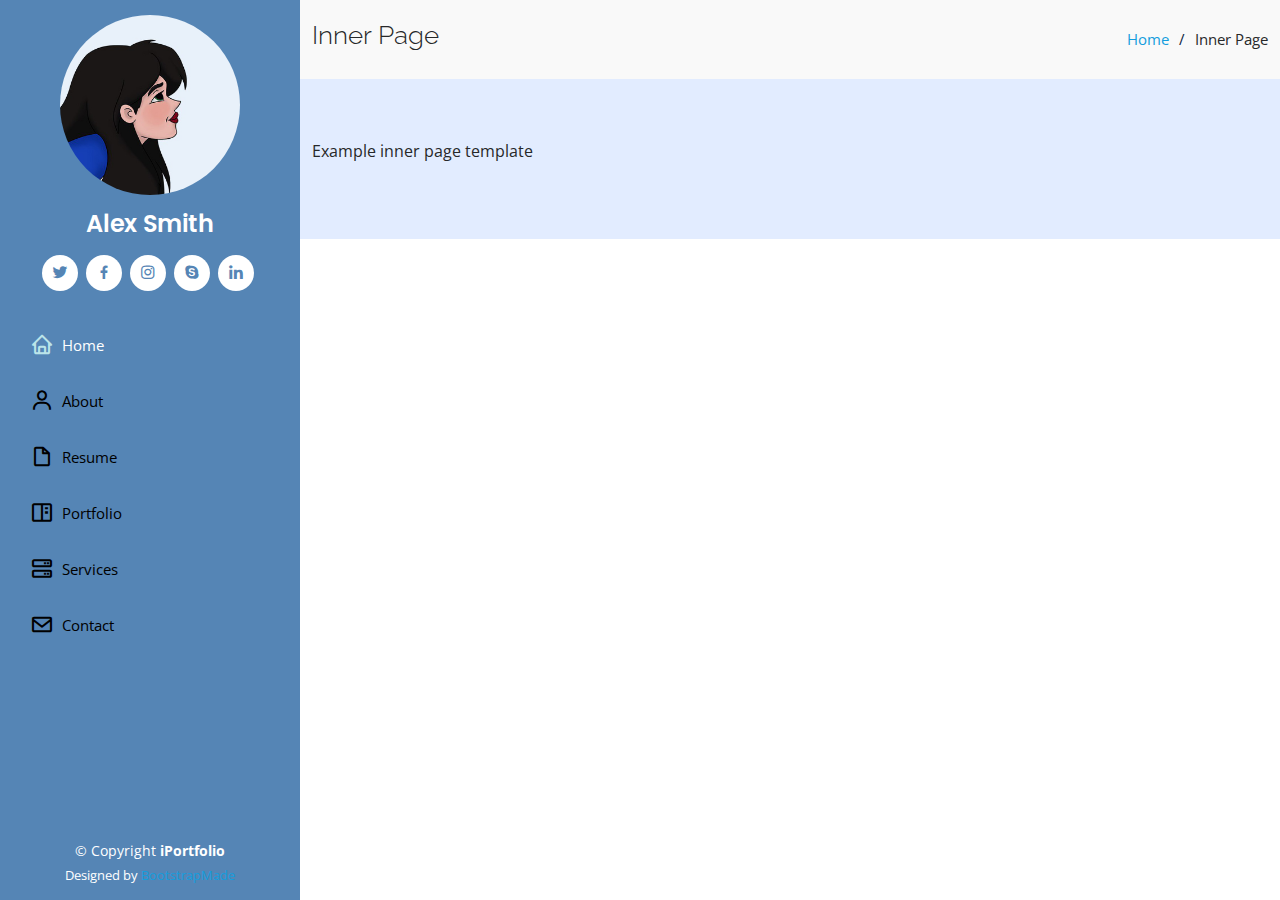
<file: inner-page.html>
<!DOCTYPE html>
<html lang="en">

<head>
  <meta charset="utf-8">
  <meta content="width=device-width, initial-scale=1.0" name="viewport">

  <title>Inner Page - iPortfolio Bootstrap Template</title>
  <meta content="" name="description">
  <meta content="" name="keywords">

  <!-- Favicons -->
  <link href="assets/img/favicon.png" rel="icon">
  <link href="assets/img/apple-touch-icon.png" rel="apple-touch-icon">

  <!-- Google Fonts -->
  <link href="https://fonts.googleapis.com/css?family=Open+Sans:300,300i,400,400i,600,600i,700,700i|Raleway:300,300i,400,400i,500,500i,600,600i,700,700i|Poppins:300,300i,400,400i,500,500i,600,600i,700,700i" rel="stylesheet">

  <!-- Vendor CSS Files -->
  <link href="assets/vendor/aos/aos.css" rel="stylesheet">
  <link href="assets/vendor/bootstrap/css/bootstrap.min.css" rel="stylesheet">
  <link href="assets/vendor/bootstrap-icons/bootstrap-icons.css" rel="stylesheet">
  <link href="assets/vendor/boxicons/css/boxicons.min.css" rel="stylesheet">
  <link href="assets/vendor/glightbox/css/glightbox.min.css" rel="stylesheet">
  <link href="assets/vendor/swiper/swiper-bundle.min.css" rel="stylesheet">

  <!-- Template Main CSS File -->
  <link href="assets/css/style.css" rel="stylesheet">

  <!-- =======================================================
  * Template Name: iPortfolio
  * Updated: Mar 10 2023 with Bootstrap v5.2.3
  * Template URL: https://bootstrapmade.com/iportfolio-bootstrap-portfolio-websites-template/
  * Author: BootstrapMade.com
  * License: https://bootstrapmade.com/license/
  ======================================================== -->
</head>

<body>

  <!-- ======= Mobile nav toggle button ======= -->
  <i class="bi bi-list mobile-nav-toggle d-xl-none"></i>

  <!-- ======= Header ======= -->
  <header id="header">
    <div class="d-flex flex-column">

      <div class="profile">
        <img src="assets/img/profile-img.jpeg" alt="" class="img-fluid rounded-circle">
        <h1 class="text-light"><a href="index.html">Alex Smith</a></h1>
        <div class="social-links mt-3 text-center">
          <!-- TODO: move social links in array to populate dinamically -->
          <a href="#" class="twitter"><i class="bx bxl-twitter"></i></a>
          <a href="#" class="facebook"><i class="bx bxl-facebook"></i></a>
          <a href="#" class="instagram"><i class="bx bxl-instagram"></i></a>
          <a href="#" class="google-plus"><i class="bx bxl-skype"></i></a>
          <a href="#" class="linkedin"><i class="bx bxl-linkedin"></i></a>
        </div>
      </div>

      <nav id="navbar" class="nav-menu navbar">
        <ul>
          <li><a href="#hero" class="nav-link scrollto active"><i class="bx bx-home"></i> <span>Home</span></a></li>
          <li><a href="#about" class="nav-link scrollto"><i class="bx bx-user"></i> <span>About</span></a></li>
          <li><a href="#resume" class="nav-link scrollto"><i class="bx bx-file-blank"></i> <span>Resume</span></a></li>
          <li><a href="#portfolio" class="nav-link scrollto"><i class="bx bx-book-content"></i> <span>Portfolio</span></a></li>
          <li><a href="#services" class="nav-link scrollto"><i class="bx bx-server"></i> <span>Services</span></a></li>
          <li><a href="#contact" class="nav-link scrollto"><i class="bx bx-envelope"></i> <span>Contact</span></a></li>
        </ul>
      </nav><!-- .nav-menu -->
    </div>
  </header><!-- End Header -->

  <main id="main">

    <!-- ======= Breadcrumbs ======= -->
    <section class="breadcrumbs">
      <div class="container">

        <div class="d-flex justify-content-between align-items-center">
          <h2>Inner Page</h2>
          <ol>
            <li><a href="index.html">Home</a></li>
            <li>Inner Page</li>
          </ol>
        </div>

      </div>
    </section><!-- End Breadcrumbs -->

    <section class="inner-page">
      <div class="container">
        <p>
          Example inner page template
        </p>
      </div>
    </section>

  </main><!-- End #main -->

  <!-- ======= Footer ======= -->
  <footer id="footer">
    <div class="container">
      <div class="copyright">
        &copy; Copyright <strong><span>iPortfolio</span></strong>
      </div>
      <div class="credits">
        <!-- All the links in the footer should remain intact. -->
        <!-- You can delete the links only if you purchased the pro version. -->
        <!-- Licensing information: https://bootstrapmade.com/license/ -->
        <!-- Purchase the pro version with working PHP/AJAX contact form: https://bootstrapmade.com/iportfolio-bootstrap-portfolio-websites-template/ -->
        Designed by <a href="https://bootstrapmade.com/">BootstrapMade</a>
      </div>
    </div>
  </footer><!-- End  Footer -->

  <a href="#" class="back-to-top d-flex align-items-center justify-content-center"><i class="bi bi-arrow-up-short"></i></a>

  <!-- Vendor JS Files -->
  <script src="assets/vendor/purecounter/purecounter_vanilla.js"></script>
  <script src="assets/vendor/aos/aos.js"></script>
  <script src="assets/vendor/bootstrap/js/bootstrap.bundle.min.js"></script>
  <script src="assets/vendor/glightbox/js/glightbox.min.js"></script>
  <script src="assets/vendor/isotope-layout/isotope.pkgd.min.js"></script>
  <script src="assets/vendor/swiper/swiper-bundle.min.js"></script>
  <script src="assets/vendor/typed.js/typed.min.js"></script>
  <script src="assets/vendor/waypoints/noframework.waypoints.js"></script>
  <script src="assets/vendor/php-email-form/validate.js"></script>

  <!-- Template Main JS File -->
  <script src="assets/js/main.js"></script>
</body>

</html>
</file>
<file: assets/css/style.css>
/**
* Template Name: iPortfolio
* Updated: Mar 10 2023 with Bootstrap v5.2.3
* Template URL: https://bootstrapmade.com/iportfolio-bootstrap-portfolio-websites-template/
* Author: BootstrapMade.com
* License: https://bootstrapmade.com/license/
*/

/*--------------------------------------------------------------
# General
--------------------------------------------------------------*/
body {
  font-family: "Open Sans", sans-serif;
  color: #272829;
}

a {
  color: #149ddd;
  text-decoration: none;
}

a:hover {
  color: #bbe4e9;
  text-decoration: none;
}

h1,
h2,
h3,
h4,
h5,
h6 {
  font-family: "Raleway", sans-serif;
}

/*--------------------------------------------------------------
# Back to top button
--------------------------------------------------------------*/
.back-to-top {
  position: fixed;
  visibility: hidden;
  opacity: 0;
  right: 15px;
  bottom: 15px;
  z-index: 996;
  background: #579dce;
  width: 40px;
  height: 40px;
  border-radius: 50px;
  transition: all 0.4s;
}

.back-to-top i {
  font-size: 28px;
  color: #fff;
  line-height: 0;
}

.back-to-top:hover {
  background: #bbe4e9;
  color: #fff;
}

.back-to-top.active {
  visibility: visible;
  opacity: 1;
}

/*--------------------------------------------------------------
# Header
--------------------------------------------------------------*/
#header {
  position: fixed;
  top: 0;
  left: 0;
  bottom: 0;
  width: 300px;
  transition: all ease-in-out 0.5s;
  z-index: 9997;
  transition: all 0.5s;
  padding: 0 15px;
  background: #5585b5;
  overflow-y: auto;
}

#header .profile img {
  margin: 15px auto;
  display: block;
  width: 180px;
}

#header .profile h1 {
  font-size: 24px;
  margin: 0;
  padding: 0;
  font-weight: 600;
  -moz-text-align-last: center;
  text-align-last: center;
  font-family: "Poppins", sans-serif;
}

#header .profile h1 a,
#header .profile h1 a:hover {
  color: #fff;
  text-decoration: none;
}

#header .profile .social-links a {
  font-size: 18px;
  display: inline-block;
  background: #fff;
  color: #5585b5;
  line-height: 1;
  padding: 8px 0;
  margin-right: 4px;
  border-radius: 50%;
  text-align: center;
  width: 36px;
  height: 36px;
  transition: 0.3s;
}

#header .profile .social-links a:hover {
  background: #bbe4e9;
  color: #fff;
  text-decoration: none;
}

#main {
  margin-left: 300px;
}

@media (max-width: 1199px) {
  #header {
    left: -300px;
  }

  #main {
    margin-left: 0;
  }
}

/*--------------------------------------------------------------
# Navigation Menu
--------------------------------------------------------------*/
/* Desktop Navigation */
.nav-menu {
  padding: 30px 0 0 0;
}

.nav-menu * {
  margin: 0;
  padding: 0;
  list-style: none;
}

.nav-menu>ul>li {
  position: relative;
  white-space: nowrap;
}

.nav-menu a,
.nav-menu a:focus {
  display: flex;
  align-items: center;
  color: #000000;
  padding: 12px 15px;
  margin-bottom: 8px;
  transition: 0.3s;
  font-size: 15px;
}

.nav-menu a i,
.nav-menu a:focus i {
  font-size: 24px;
  padding-right: 8px;
  color: #000000;
}

.nav-menu a:hover,
.nav-menu .active,
.nav-menu .active:focus,
.nav-menu li:hover>a {
  text-decoration: none;
  color: #fff;
}

.nav-menu a:hover i,
.nav-menu .active i,
.nav-menu .active:focus i,
.nav-menu li:hover>a i {
  color: #bbe4e9;
}

/* Mobile Navigation */
.mobile-nav-toggle {
  position: fixed;
  right: 15px;
  top: 15px;
  z-index: 9998;
  border: 0;
  font-size: 24px;
  transition: all 0.4s;
  outline: none !important;
  background-color: #579DCE;
  color: #fff;
  width: 40px;
  height: 40px;
  display: inline-flex;
  align-items: center;
  justify-content: center;
  line-height: 0;
  border-radius: 50px;
  cursor: pointer;
}

.mobile-nav-active {
  overflow: hidden;
}

.mobile-nav-active #header {
  left: 0;
}

/*--------------------------------------------------------------
# Hero Section
--------------------------------------------------------------*/
#hero {
  width: 100%;
  height: 100vh;
  /* background: url("../img/hero-bg.jpg") top center; */
  background-size: cover;
  background-image: linear-gradient(rgba(26, 0, 139, 0.225), rgba(12, 3, 51, 0.2));
  overflow: hidden;
  background:rgba(0, 0, 0, 0.1);
}

#hero:before {
  content: "";
  background: rgba(5, 13, 24, 0.3);
  position: absolute;
  bottom: 0;
  top: 0;
  left: 0;
  right: 0;
  z-index: 1;
}

#hero video {
  position: fixed;
  top: 0;
  left: 0;
  z-index: -1;
  object-fit: fill;
  overflow: hidden;
  /* max-width: 100%; */
  max-height: 100vh;
}

@media(min-aspect-ratio: 16/9) {
  #hero video {
    width: 100vw;
    height: auto;
  }
}

@media(max-aspect-ratio: 16/9) {
  #hero video {
    width: auto;
    height: 100vh;
    object-fit: cover;
  }
}

 @media screen and (orientation: landscape) {
   #rotate-device-warning {
     display: none;
    color: white;
   }
 }

 @media screen and (orientation: portrait) {
   #rotate-device-warning {
    display: block;
    color: white;
    font-size: 14px;
   }
 }

#hero .hero-container {
  position: relative;
  z-index: 2;
  min-width: 300px;
}

#hero h1 {
  margin: 0 0 10px 0;
  font-size: 64px;
  font-weight: 700;
  line-height: 56px;
  color: #fff;
}

#hero p {
  color: #fff;
  margin-bottom: 50px;
  font-size: 26px;
  font-family: "Poppins", sans-serif;
}

#hero p span {
  color: #fff;
  padding-bottom: 4px;
  letter-spacing: 1px;
  border-bottom: 3px solid #149ddd;
}

@media (min-width: 1024px) {
  #hero {
    background-attachment: fixed;
  }
}

@media (max-width: 768px) {
  #hero h1 {
    font-size: 28px;
    line-height: 36px;
  }

  #hero h2 {
    font-size: 18px;
    line-height: 24px;
    margin-bottom: 30px;
  }
}

/*--------------------------------------------------------------
# Sections General
--------------------------------------------------------------*/
section {
  padding: 60px 0;
  overflow: hidden;
  background: #e2ecff;
}

.section-bg {
  background: #ffffff;
}

.section-title {
  padding-bottom: 30px;
}

.section-title h2 {
  font-size: 32px;
  font-weight: bold;
  margin-bottom: 20px;
  padding-bottom: 20px;
  position: relative;
  color: #173b6c;
}

.section-title h2::after {
  content: "";
  position: absolute;
  display: block;
  width: 50px;
  height: 3px;
  background: #149ddd;
  bottom: 0;
  left: 0;
}

.section-title p {
  margin-bottom: 0;
}

/*--------------------------------------------------------------
# Show Reel
--------------------------------------------------------------*/
#showreel video {
  width: 100%;
  height: auto;
}
/*--------------------------------------------------------------
# About
--------------------------------------------------------------*/
.about .content h3 {
  font-weight: 700;
  font-size: 26px;
  color: #173b6c;
}

.about .content ul {
  list-style: none;
  padding: 0;
}

.about .content ul li {
  margin-bottom: 20px;
  display: flex;
  align-items: center;
}

.about .content ul strong {
  margin-right: 10px;
}

.about .content ul i {
  font-size: 16px;
  margin-right: 5px;
  color: #149ddd;
  line-height: 0;
}

.about .content p:last-child {
  margin-bottom: 0;
}

/*--------------------------------------------------------------
# Facts
--------------------------------------------------------------*/
.facts {
  padding-bottom: 30px;
}

.facts .count-box {
  padding: 30px;
  width: 100%;
}

.facts .count-box i {
  display: block;
  font-size: 44px;
  color: #149ddd;
  float: left;
  line-height: 0;
}

.facts .count-box span {
  font-size: 48px;
  line-height: 40px;
  display: block;
  font-weight: 700;
  color: #050d18;
  margin-left: 60px;
}

.facts .count-box p {
  padding: 15px 0 0 0;
  margin: 0 0 0 60px;
  font-family: "Raleway", sans-serif;
  font-size: 14px;
  color: #122f57;
}

.facts .count-box a {
  font-weight: 600;
  display: block;
  margin-top: 20px;
  color: #122f57;
  font-size: 15px;
  font-family: "Poppins", sans-serif;
  transition: ease-in-out 0.3s;
}

.facts .count-box a:hover {
  color: #1f5297;
}

/*--------------------------------------------------------------
# Software
--------------------------------------------------------------*/
#softwares img {
  max-height: 5rem;
  width: auto;
  margin: 1rem;
}

/* .skills .progress {
  height: 60px;
  display: block;
  background: none;
  border-radius: 0;
}

.skills .progress .skill {
  padding: 0;
  margin: 0 0 6px 0;
  text-transform: uppercase;
  display: block;
  font-weight: 600;
  font-family: "Poppins", sans-serif;
  color: #050d18;
}

.skills .progress .skill .val {
  float: right;
  font-style: normal;
}

.skills .progress-bar-wrap {
  background: #dce8f8;
  height: 10px;
}

.skills .progress-bar {
  width: 1px;
  height: 10px;
  transition: 0.9s;
  background-color: #149ddd;
} */

/*--------------------------------------------------------------
# Resume
--------------------------------------------------------------*/

.resume .column {
  float: left;
  width: 50%;
}

.resume .resume-title {
  font-size: 26px;
  font-weight: 700;
  margin-top: 20px;
  margin-bottom: 20px;
  color: #050d18;
}

.resume .resume-item {
  padding: 0 0 20px 20px;
  margin-top: -2px;
  border-left: 2px solid #1f5297;
  position: relative;
}

.resume .resume-item h4 {
  line-height: 18px;
  font-size: 18px;
  font-weight: 600;
  text-transform: uppercase;
  font-family: "Poppins", sans-serif;
  color: #050d18;
  margin-bottom: 10px;
}

.resume .resume-item h5 {
  font-size: 16px;
  background: #e4edf9;
  padding: 5px 15px;
  display: inline-block;
  font-weight: 600;
  margin-bottom: 10px;
}

.resume .resume-item ul {
  padding-left: 20px;
}

.resume .resume-item ul li {
  padding-bottom: 10px;
}

.resume .resume-item:last-child {
  padding-bottom: 0;
}

.resume .resume-item::before {
  content: "";
  position: absolute;
  width: 16px;
  height: 16px;
  border-radius: 50px;
  left: -9px;
  top: 0;
  background: #fff;
  border: 2px solid #1f5297;
}

/*--------------------------------------------------------------
# Portfolio
--------------------------------------------------------------*/
.portfolio .portfolio-item {
  margin-bottom: 30px;
}

.portfolio #portfolio-flters {
  padding: 0;
  margin: 0 auto 35px auto;
  list-style: none;
  text-align: center;
  background: #fff;
  border-radius: 50px;
  padding: 2px 15px;
}

.portfolio #portfolio-flters li {
  cursor: pointer;
  display: inline-block;
  padding: 10px 15px 8px 15px;
  font-size: 14px;
  font-weight: 600;
  line-height: 1;
  text-transform: uppercase;
  color: #272829;
  margin-bottom: 5px;
  transition: all 0.3s ease-in-out;
}

.portfolio #portfolio-flters li:hover,
.portfolio #portfolio-flters li.filter-active {
  color: #149ddd;
}

.portfolio #portfolio-flters li:last-child {
  margin-right: 0;
}

.portfolio .portfolio-wrap {
  transition: 0.3s;
  position: relative;
  overflow: hidden;
  z-index: 1;
}

.portfolio .portfolio-wrap::before {
  content: "";
  background: rgba(255, 255, 255, 0.5);
  position: absolute;
  left: 0;
  right: 0;
  top: 0;
  bottom: 0;
  transition: all ease-in-out 0.3s;
  z-index: 2;
  opacity: 0;
}

.portfolio .portfolio-wrap .portfolio-links {
  opacity: 1;
  left: 0;
  right: 0;
  bottom: -60px;
  z-index: 3;
  position: absolute;
  transition: all ease-in-out 0.3s;
  display: flex;
  justify-content: center;
}

.portfolio .portfolio-wrap .portfolio-links a {
  color: #fff;
  font-size: 28px;
  text-align: center;
  background: rgba(20, 157, 221, 0.75);
  transition: 0.3s;
  width: 100%;
}

.portfolio .portfolio-wrap .portfolio-links a:hover {
  background: rgba(20, 157, 221, 0.95);
}

.portfolio .portfolio-wrap .portfolio-links a+a {
  border-left: 1px solid #37b3ed;
}

.portfolio .portfolio-wrap:hover::before {
  top: 0;
  left: 0;
  right: 0;
  bottom: 0;
  opacity: 1;
}

.portfolio .portfolio-wrap:hover .portfolio-links {
  opacity: 1;
  bottom: 0;
}

.portfolio .portfolio-wrap .portfolio-title {
  opacity: 1;
  left: 0;
  right: 0;
  top: -60px;
  z-index: 3;
  position: absolute;
  transition: all ease-in-out 0.3s;
  display: flex;
  justify-content: center;
}
.portfolio .portfolio-wrap .portfolio-title h6 {
  color: #fff;
  font-size: 22px;
  text-align: center;
  background: rgba(20, 157, 221, 0.75);
  transition: 0.3s;
  width: 100%;
  padding: 8px 0;
}

.portfolio .portfolio-wrap .portfolio-title h6:hover {
  background: rgba(20, 157, 221, 0.95);
}

.portfolio .portfolio-wrap:hover .portfolio-title {
  opacity: 1;
  top: 0;
}
/*--------------------------------------------------------------
# Portfolio Details
--------------------------------------------------------------*/
.portfolio-details {
  padding-top: 40px;
}

.portfolio-details .portfolio-details-slider img {
  width: 100%;
}

.portfolio-details .portfolio-details-slider .swiper-pagination {
  margin-top: 20px;
  position: relative;
}

.portfolio-details .portfolio-details-slider .swiper-pagination .swiper-pagination-bullet {
  width: 12px;
  height: 12px;
  background-color: #fff;
  opacity: 1;
  border: 1px solid #149ddd;
}

.portfolio-details .portfolio-details-slider .swiper-pagination .swiper-pagination-bullet-active {
  background-color: #149ddd;
}

.portfolio-details .portfolio-info {
  padding: 30px;
  box-shadow: 0px 0 30px rgba(5, 13, 24, 0.08);
}

.portfolio-details .portfolio-info h3 {
  font-size: 22px;
  font-weight: 700;
  margin-bottom: 20px;
  padding-bottom: 20px;
  border-bottom: 1px solid #eee;
}

.portfolio-details .portfolio-info ul {
  list-style: none;
  padding: 0;
  font-size: 15px;
}

.portfolio-details .portfolio-info ul li+li {
  margin-top: 10px;
}

.portfolio-details .portfolio-description {
  padding-top: 30px;
}

.portfolio-details .portfolio-description h2 {
  font-size: 26px;
  font-weight: 700;
  margin-bottom: 20px;
}

.portfolio-details .portfolio-description p {
  padding: 0;
}

/*--------------------------------------------------------------
# Services
--------------------------------------------------------------*/
.services .icon-box {
  margin-bottom: 20px;
}

.services .icon {
  float: left;
  display: flex;
  align-items: center;
  justify-content: center;
  width: 54px;
  height: 54px;
  background: #149ddd;
  border-radius: 50%;
  transition: 0.5s;
  border: 1px solid #149ddd;
}

.services .icon i {
  color: #fff;
  font-size: 24px;
  line-height: 0;
}

.services .icon-box:hover .icon {
  background: #fff;
}

.services .icon-box:hover .icon i {
  color: #149ddd;
}

.services .title {
  margin-left: 80px;
  font-weight: 700;
  margin-bottom: 15px;
  font-size: 18px;
}

.services .title a {
  color: #343a40;
}

.services .title a:hover {
  color: #149ddd;
}

.services .description {
  margin-left: 80px;
  line-height: 24px;
  font-size: 14px;
}

/*--------------------------------------------------------------
# Testimonials
--------------------------------------------------------------*/
.testimonials .testimonials-carousel,
.testimonials .testimonials-slider {
  overflow: hidden;
}

.testimonials .testimonial-item {
  box-sizing: content-box;
  text-align: center;
  min-height: 320px;
}

.testimonials .testimonial-item .testimonial-img {
  width: 90px;
  border-radius: 50%;
  margin: 0 auto;
}

.testimonials .testimonial-item h3 {
  font-size: 18px;
  font-weight: bold;
  margin: 10px 0 5px 0;
  color: #111;
}

.testimonials .testimonial-item h4 {
  font-size: 14px;
  color: #999;
  margin: 0;
}

.testimonials .testimonial-item .quote-icon-left,
.testimonials .testimonial-item .quote-icon-right {
  color: #c3e8fa;
  font-size: 26px;
}

.testimonials .testimonial-item .quote-icon-left {
  display: inline-block;
  left: -5px;
  position: relative;
}

.testimonials .testimonial-item .quote-icon-right {
  display: inline-block;
  right: -5px;
  position: relative;
  top: 10px;
}

.testimonials .testimonial-item p {
  font-style: italic;
  margin: 0 15px 15px 15px;
  padding: 20px;
  background: #fff;
  position: relative;
  margin-bottom: 35px;
  border-radius: 6px;
  box-shadow: 0px 2px 15px rgba(0, 0, 0, 0.1);
}

.testimonials .testimonial-item p::after {
  content: "";
  width: 0;
  height: 0;
  border-top: 20px solid #fff;
  border-right: 20px solid transparent;
  border-left: 20px solid transparent;
  position: absolute;
  bottom: -20px;
  left: calc(50% - 20px);
}

.testimonials .swiper-pagination {
  margin-top: 20px;
  position: relative;
}

.testimonials .swiper-pagination .swiper-pagination-bullet {
  width: 12px;
  height: 12px;
  background-color: #fff;
  opacity: 1;
  border: 1px solid #149ddd;
}

.testimonials .swiper-pagination .swiper-pagination-bullet-active {
  background-color: #149ddd;
}

/*--------------------------------------------------------------
# Contact
--------------------------------------------------------------*/
.contact {
  padding-bottom: 130px;
}

.contact .info {
  padding: 30px;
  background: #fff;
  width: 100%;
  box-shadow: 0 0 24px 0 rgba(0, 0, 0, 0.12);
}

.contact .info i {
  font-size: 20px;
  color: #149ddd;
  float: left;
  width: 44px;
  height: 44px;
  background: #dff3fc;
  display: flex;
  justify-content: center;
  align-items: center;
  border-radius: 50px;
  transition: all 0.3s ease-in-out;
}

.contact .info h4 {
  padding: 0 0 0 60px;
  font-size: 22px;
  font-weight: 600;
  margin-bottom: 5px;
  color: #050d18;
}

.contact .info p {
  padding: 0 0 10px 60px;
  margin-bottom: 20px;
  font-size: 14px;
  color: #173b6c;
}

.contact .info .email p {
  padding-top: 5px;
}

.contact .social-links {
  width: 100%;
  display: flex;
  justify-content: center;
  align-items: center;
  flex-wrap: wrap;
}

.contact .social-links a {
  font-size: 20px;
  display: inline-block;
  background: #173b6c;
  color: #fff;
  line-height: 1;
  padding: 10px 0;
  border-radius: 50%;
  text-align: center;
  width: 40px;
  height: 40px;
  transition: 0.3s;
  margin: 6px;
}

.contact .social-links a:hover {
  background: #bbe4e9;
  color: #fff;
}

.contact .info .email:hover i,
.contact .info .address:hover i,
.contact .info .phone:hover i {
  background: #bbe4e9;
  color: #fff;
}

.contact .php-email-form {
  width: 100%;
  padding: 30px;
  background: #fff;
  box-shadow: 0 0 24px 0 rgba(0, 0, 0, 0.12);
}

.contact .php-email-form .form-group {
  padding-bottom: 8px;
}

.contact .php-email-form .validate {
  display: none;
  color: red;
  margin: 0 0 15px 0;
  font-weight: 400;
  font-size: 13px;
}

.contact .php-email-form .error-message {
  display: none;
  color: #fff;
  background: #ed3c0d;
  text-align: left;
  padding: 15px;
  font-weight: 600;
}

.contact .php-email-form .error-message br+br {
  margin-top: 25px;
}

.contact .php-email-form .sent-message {
  display: none;
  color: #fff;
  background: #18d26e;
  text-align: center;
  padding: 15px;
  font-weight: 600;
}

.contact .php-email-form .loading {
  display: none;
  background: #fff;
  text-align: center;
  padding: 15px;
}

.contact .php-email-form .loading:before {
  content: "";
  display: inline-block;
  border-radius: 50%;
  width: 24px;
  height: 24px;
  margin: 0 10px -6px 0;
  border: 3px solid #18d26e;
  border-top-color: #eee;
  animation: animate-loading 1s linear infinite;
}

.contact .php-email-form .form-group {
  margin-bottom: 15px;
}

.contact .php-email-form label {
  padding-bottom: 8px;
}

.contact .php-email-form input,
.contact .php-email-form textarea {
  border-radius: 0;
  box-shadow: none;
  font-size: 14px;
}

.contact .php-email-form input {
  height: 44px;
}

.contact .php-email-form textarea {
  padding: 10px 15px;
}

.contact .php-email-form button[type=submit] {
  background: #149ddd;
  border: 0;
  padding: 10px 24px;
  color: #fff;
  transition: 0.4s;
  border-radius: 4px;
}

.contact .php-email-form button[type=submit]:hover {
  background: #bbe4e9;
}

@keyframes animate-loading {
  0% {
    transform: rotate(0deg);
  }

  100% {
    transform: rotate(360deg);
  }
}

/*--------------------------------------------------------------
# Breadcrumbs
--------------------------------------------------------------*/
.breadcrumbs {
  padding: 20px 0;
  background: #f9f9f9;
}

.breadcrumbs h2 {
  font-size: 26px;
  font-weight: 300;
}

.breadcrumbs ol {
  display: flex;
  flex-wrap: wrap;
  list-style: none;
  padding: 0;
  margin: 0;
  font-size: 15px;
}

.breadcrumbs ol li+li {
  padding-left: 10px;
}

.breadcrumbs ol li+li::before {
  display: inline-block;
  padding-right: 10px;
  color: #0e2442;
  content: "/";
}

@media (max-width: 768px) {
  .breadcrumbs .d-flex {
    display: block !important;
  }

  .breadcrumbs ol {
    display: block;
  }

  .breadcrumbs ol li {
    display: inline-block;
  }
}

/*--------------------------------------------------------------
# Footer
--------------------------------------------------------------*/
#footer {
  padding: 15px;
  color: #fff;
  font-size: 14px;
  position: fixed;
  left: 0;
  bottom: 0;
  width: 300px;
  z-index: 9999;
  background: #5585b5;
}

#footer .copyright {
  text-align: center;
}

#footer .credits {
  padding-top: 5px;
  text-align: center;
  font-size: 13px;
  color: #fff;
}

@media (max-width: 1199px) {
  #footer {
    position: static;
    width: auto;
    padding-right: 20px 15px;
  }
}
</file>
